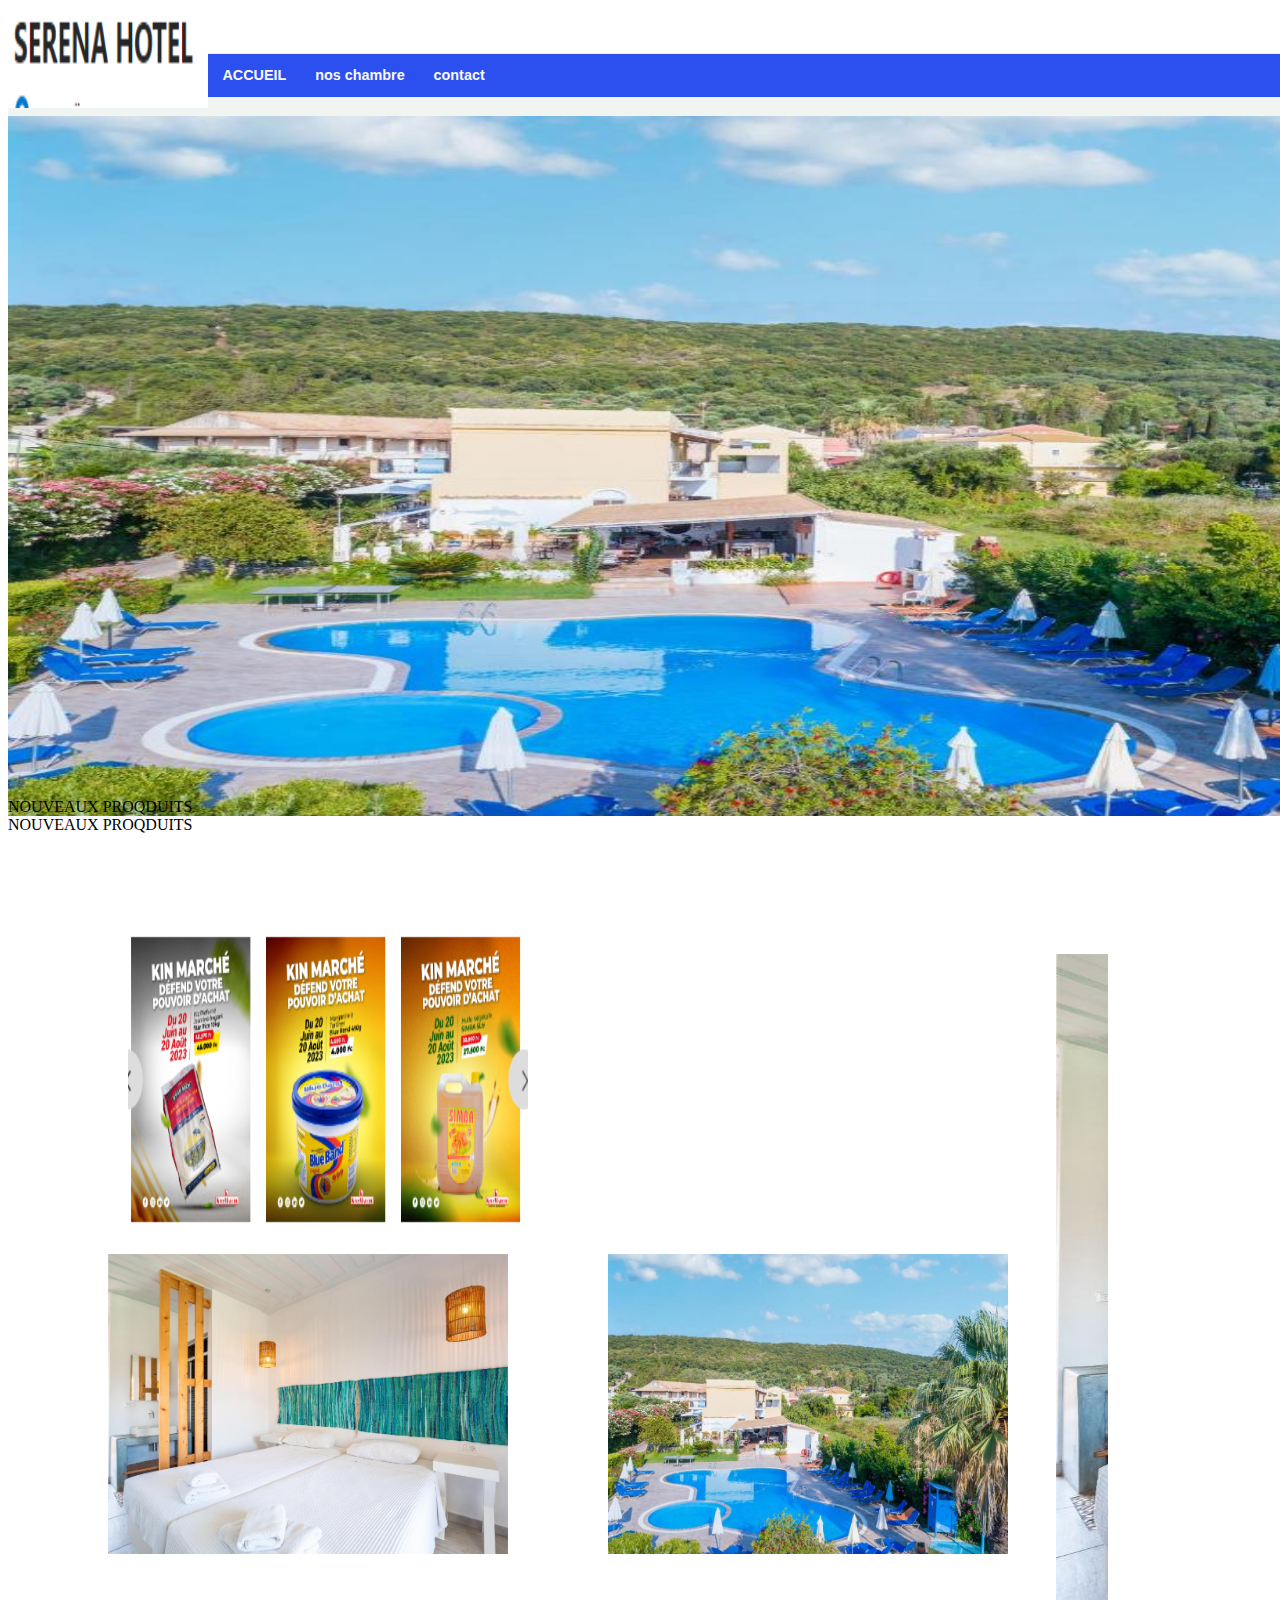
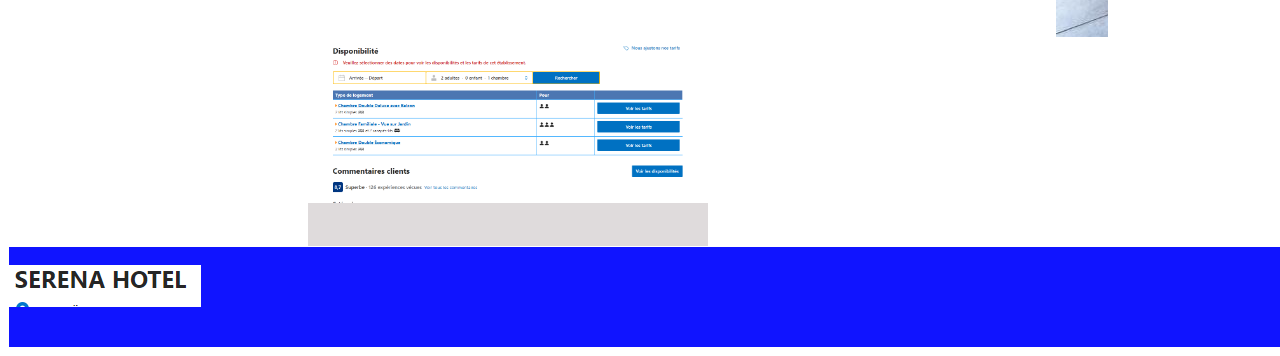
<file: index.html>
<!DOCTYPE html>
<html lang="en">
<head>
    <meta charset="UTF-8">
    <meta http-equiv="X-UA-Compatible" content="IE=edge">
    <meta name="viewport" content="width=device-width, initial-scale=1.0">
    <title>serena
        
    </title>
    <link rel="stylesheet" href="style.css">
</head>
<body>
   
   <div id="headerg"><img src="ki.PNG" width="200" height="100" alt="">
<div class="menu"><div class="mainmenu">
   
        <ul>
              <li class="li_nc"><a href="Accueil.html"  >ACCUEIL</a></li>
              <li class="li_nc"><a href="apropos.html"  >nos chambre</a></li>
              <li class="li_nc"><a href=""  >contact</a></li>
               
        </ul>
    </div></div>
    </div>
<div id="CORPS">
<img src="285525496.jpg" width="1800" height="700" alt=""> 
</div>
NOUVEAUX PROQDUITS
<div id="CORP">
    NOUVEAUX PROQDUITS <br>

   <div class="bo"><img src="ip.PNG" width="400" height="300" alt=""></div>
   <div class="bos"><marquee behavior="10" direction="left"><img src="265458525.jpg" width="" alt=""><img src="zut.PNG" width="" alt=""><img src="285526107.jpg" alt=""></marquee></div>
  <div class="bose"><img src="265458525.jpg" width="400" height="300" alt=""></div>
  <div class="ho"><img src="285525496.jpg" width="400" height="300" alt=""></div>

  
        </div>

<div id="COR">
    
    <img src="ju.PNG" width="400" alt="">
    
   
    
   <br>
</div>

<div id="footer"> <br> <img src="ki.PNG" alt="">
    </div>  
  </body>
</html>
</file>
<file: style.css>
body{
    background-color: white;
}


    #headerg{
	
	height: 90px;
	width: 1800px;
	background-color: white;
	font-family: 'Gill Sans', 'Gill Sans MT', Calibri, 'Trebuchet MS', sans-serif;
	font-size: large;
	}
	.menu{
		
		height: 50px;
		width: 1400px;
		background-color: rgb(44, 80, 240);
		margin-top: -60px;
		margin-left: 200px;
		
		}
		
/* CSS Document */


body {
	background-color: #ffffff;

/* for pull-down menu to work in IE6*/
behavior:url("csshover2.htc");

}

/* pull-down mainmenu css */
.mainmenu{
	float: left;
	width: 100%;
	padding: 0;
}
.mainmenu ul {
	float: left;
	width: 100%;
	list-style: none;
	line-height: 1;
	color:#f5efef;
	
	padding: 0;
	border: solid #f5f1f1;
	border-width: 1px 0;
	margin: 0 0 1em 0;
}

.mainmenu a, .mainmenu a:visited {
	display: block;
font-family:Arial, Helvetica, sans-serif;font-size:0.8em;font-weight:bold;font-style:normal;text-decoration:underline;
	color: #faf8f8;
	text-decoration: none;
	padding: 1em 1em;
}
.mainmenu ul ul a{
	width:100%;
	height:100%;
}
.mainmenu ul a{
	width:1%;
}


.mainmenu li  {
	float: left;
	margin:0;
	padding:0;
}

.mainmenu ul li {float:left; position:relative;  }
.mainmenu ul li a {white-space:nowrap;}
	
.mainmenu li ul {
	position: absolute;
	left: -999em;
	height: auto;
	width:15em;	
	
	background: #00FF00;
	font-weight: normal;
	border-width: 1px;
	margin: 0;
}

.mainmenu li li {
	width:15em ;
}

.mainmenu li li a{
	width:13em ;
}

.mainmenu li ul  {
	margin: 0;
}
.mainmenu li ul ul {
	margin: -2.8em 0 0 13.5em;
}
.ul_ch, 
.mainmenu li:hover ul ul,
.mainmenu li li:hover ul ul,
.mainmenu li li li:hover ul ul,
.mainmenu li li li li:hover ul ul,
.mainmenu li li li li li:hover ul ul
{
	left: -999em;
}
.mainmenu li:hover ul,
.mainmenu li li:hover ul,
.mainmenu li li li:hover ul,
.mainmenu li li li li:hover ul,
.mainmenu li li li li li:hover ul
{
	left: auto;
}
.mainmenu li:hover>ul.ul_ch   
{
	left: auto;
}

.mainmenu li:hover{
	background: #FF0000;
}

.mainmenu li:hover a,.mainmenu li:hover a:visited,.mainmenu li:hover a:hover,.mainmenu li a:hover{
	color:#FFFFFF;
}
.mainmenu li:hover li a, .mainmenu li li:hover li a, 
.mainmenu li li li:hover li a, .mainmenu li li li li:hover li a,
.mainmenu li:hover li a:visited, .mainmenu li li:hover li a:visited, 
.mainmenu li li li:hover li a:visited, .mainmenu li li li li:hover li a:visited
{
	color:#FFFFFF;
}
.mainmenu li li:hover, .mainmenu li li li:hover, 
.mainmenu li li li li:hover , .mainmenu li li li li li:hover , .mainmenu li li li li li li:hover 
{
	background: #B90000;
	z-index:9999;
}
.mainmenu li li:hover a,.mainmenu li li li:hover a, 
.mainmenu li li li li:hover a, .mainmenu li li li li li:hover a
{
	color: #FFFFFF; 
}

.mainmenu ul ul a, .mainmenu ul ul a:visited,
.mainmenu li li a, .mainmenu li li a:visited
{
	color: #FFFFFF;
}
.mainmenu ul ul a:hover,
.mainmenu li:hover li:hover a,.mainmenu li:hover li:hover a:visited ,
.mainmenu li:hover li:hover li:hover a,.mainmenu li:hover li:hover li:hover a:visited,
.mainmenu li:hover li:hover li:hover li:hover a,.mainmenu li:hover li:hover li:hover li:hover a:visited ,
.mainmenu li:hover li:hover li:hover li:hover li:hover a,.mainmenu li:hover li:hover li:hover li:hover li:hover a:visited,
.mainmenu li:hover li:hover li:hover li:hover li:hover li:hover a,.mainmenu li:hover li:hover li:hover li:hover li:hover li:hover a:visited{
	color: #FFFFFF;
}
.mainmenu li:hover li:hover li a,.mainmenu li:hover li:hover li a:visited ,
.mainmenu li:hover li:hover li:hover li a,.mainmenu li:hover li:hover li:hover li a:visited,
.mainmenu li:hover li:hover li:hover li:hover li a,.mainmenu li:hover li:hover li:hover li:hover li a:visited,
.mainmenu li:hover li:hover li:hover li:hover li:hover li a,.mainmenu li:hover li:hover li:hover li:hover li:hover li a:visited{
	color: #FFFFFF;
}


/* end of mainmenu css */
.meno{
		
	height: 200px;
	width: 1405px;
	background-color: rgb(90, 97, 93);
		}
		.bo{
		
			height: 300px;
			width: 400px;
			background-color: white;
			margin-left: 120px;
			margin-top: 100px;
				}
		.bos{
		
		height: 200px;
		width: 500px;
		background-color: white;
		margin-left: 600px;
		margin-top: -280px;
		  }
		  .bose{
		
			height: 300px;
			width: 400px;
			background-color: rgb(247, 244, 244);
			margin-left:100px;
			margin-top: 100px;
			
			  }
			  .ho{
				
				height: 300px;
				width: 400px;
				background-color: rgb(243, 241, 241);
				margin-left: 600px;
				margin-top: -300px;
			
				  }
		#CORPS{
		
			height: 700px;
			width: 1405px;
			background-color: rgb(240, 245, 242);
			
			color: #ffffff;
				}
			#CORPt{
			height: 300px;
			width: 1405px;
			background-color: rgb(90, 97, 93);
			font-size: xx-large;
			font-family: Arial, Helvetica, sans-serif;
			text-align: center;		
			}
				#footer{
					border: 1PX SOLID white;
					width: 1800px;
					height: 100px;
					background-color: rgb(16, 20, 255);
					color: white;
					font-family: 'Gill Sans', 'Gill Sans MT', Calibri, 'Trebuchet MS', sans-serif;
					
					
				 }
				
				 
				 
				 #CORP{
		
					height: 890px;
					width: 1405px;
					background-color: white;
								}
					#COR{
		
				height: 200px;
				width: 400px;
				background-color: rgb(223, 219, 220);
				font-size: xx-large;
				color: #ffffff;
				font-family: Arial, Helvetica, sans-serif;
			                        text-align: center;
				 margin-left: 300px;	
				 margin-top: -60px;	
				}
				#CORy{
		
					height: 400px;
					width: 900px;
					background-color: rgb(245, 243, 243);
					
					 margin-left: 300px;	
					 margin-top: -80px;	
					}
				#CORPq{
					height: 300px;
					width: 1405px;
					background-image: url(j.jpeg);
					font-size: xx-large;
					font-family: Arial, Helvetica, sans-serif;
					text-align: center;
					color: white;		
					}
</file>
